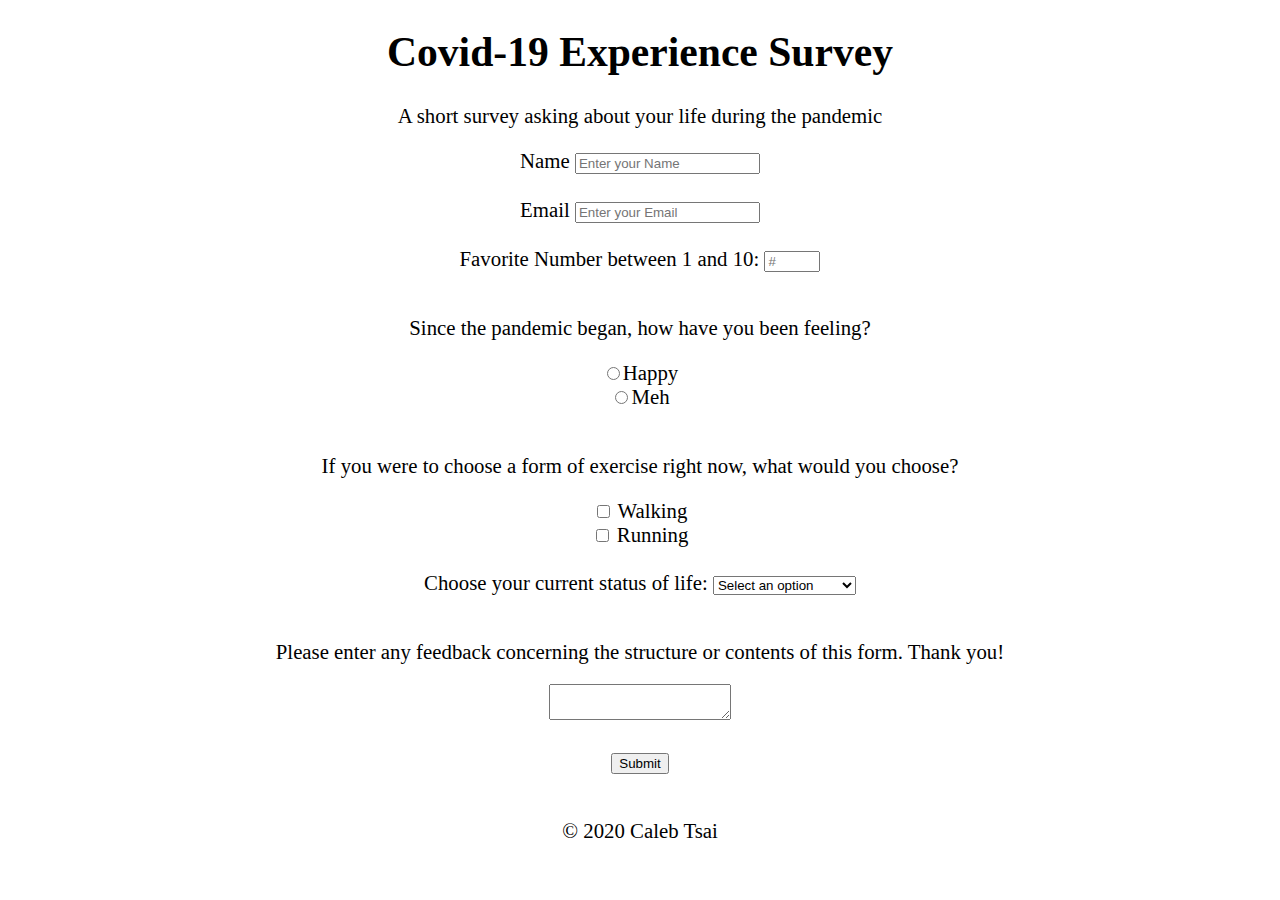
<file: Covid-19 Experience Survey/survey.html>
<!DOCTYPE html>
<html lang="en">

<head>
    <meta charset="UTF-8">
    <meta name="viewport" content="width=device-width, initial-scale=1.0">
    <link rel="stylesheet" href="styles.css">

    <title>Covid-19 Experience Survey Form</title>
</head>

<body>
    <main>
        <h1 id="title">Covid-19 Experience Survey</h1>
        <p id="description">A short survey asking about your life during the pandemic</p>

        <form id="survey-form">

            <label id="name-label">Name
                <input type="text" id="name" name="name" placeholder="Enter your Name" required>
            </label><br><br>

            <label for="email" id="email-label">Email
                <input type="email" id="email" name="email" placeholder="Enter your Email" required>
            </label><br><br>

            <label for="number" id="number-label">Favorite Number between 1 and 10:
                <input min=1 max=10 type="number" id="number" name="number" placeholder="#" required>
            </label><br><br>

            <p>Since the pandemic began, how have you been feeling?</p>

            <label for="happy"><input type="radio" input id="happy" value="happy" name="mood">Happy</label><br>

            <label for="meh"><input type="radio" input id="meh" value="meh" name="mood">Meh</label>

            <br><br>

            <p>If you were to choose a form of exercise right now, what would you choose?</p>


            <label for="walking"><input id="walking" name="exercise" type="checkbox" value="walking">
                Walking</label><br>

            <label for="running"><input id="running" name="exercise" type="checkbox" value="running"> Running</label>

            <br><br>

            <label id="dropdown-label" for="dropdown">Choose your current status of life:</label>

            <select name="lifeStatus" id="dropdown">
                <option disabled selected value>Select an option</option>
                <option value="child">Child (Under 13)</option>
                <option value="teen">Teenager (13-17)</option>
                <option value="youngAdult">Young Adult (18-25)</option>
                <option value="midAdult">Middle Adult (26-40)</option>
                <option value="oldAdult">Old Adult (41-65)</option>
                <option value="senior">Senior (65+)</option>
            </select><br><br>

            <section id="comments">
                <p id="comments-explanation">Please enter any feedback concerning the structure or contents of this form. Thank you!</p>
                <textarea>
            </textarea><br><br>

                <button id="submit" type="submit">Submit</button>

        </form>

    </main>

    <footer accesskey="2" id="footer">&copy; 2020 Caleb Tsai</footer>
</body>

</html>
</file>
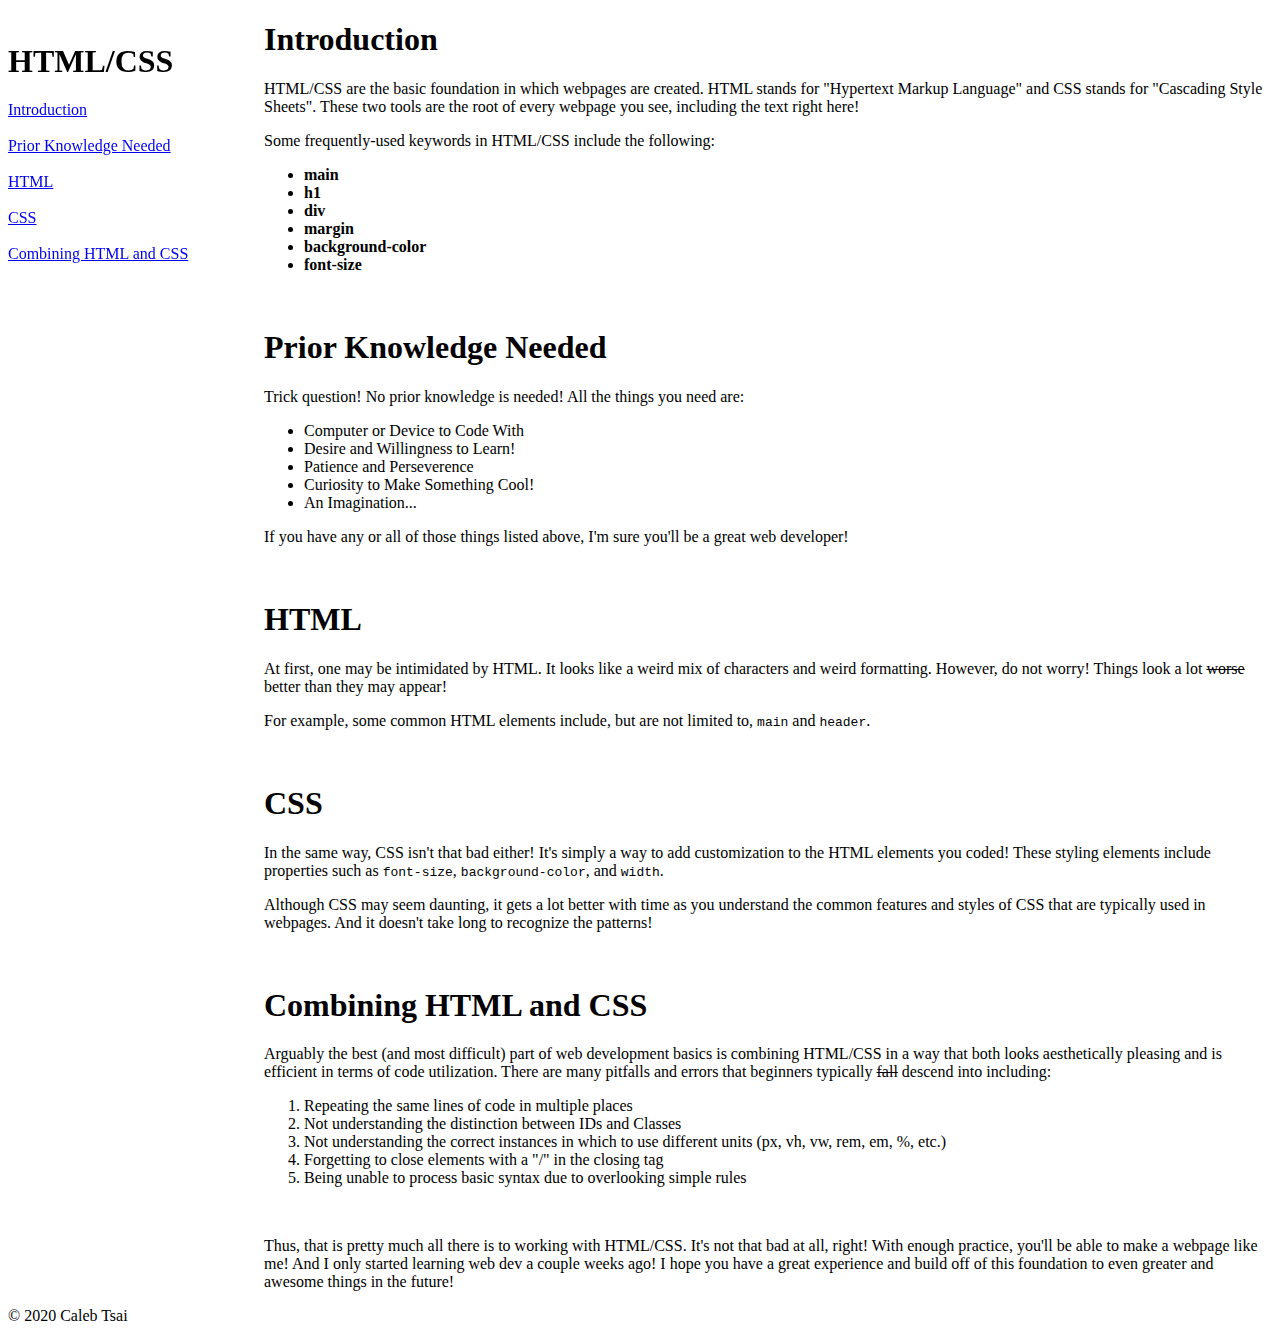
<file: Tech_Documentation/technical.html>
<!DOCTYPE html>
<html lang="en">

<head>
    <meta charset="UTF-8">
    <meta name="viewport" content="width=device-width, initial-scale=1.0">
    <link rel="stylesheet" href="styles.css">

    <title>HTML and CSS Technical Documentation Page</title>
</head>

<body>
    <nav id="navbar">
        <header>
            <h1>HTML/CSS</h1>
        </header>

        <a class="nav-link" href="#Introduction">Introduction</a><br><br>

        <a class="nav-link" href="#Prior_Knowledge_Needed">Prior Knowledge Needed</a><br><br>

        <a class="nav-link" href="#HTML">HTML</a><br><br>

        <a class="nav-link" href="#CSS">CSS</a><br><br>

        <a class="nav-link" href="#Combining_HTML_and_CSS">Combining HTML and CSS</a><br><br>


    </nav>


    <main>
        <main id="main-doc">
            <section id="Introduction" class="main-section">
                <header>
                    <h1>Introduction</h1>
                </header>

                <p>
                    HTML/CSS are the basic foundation in which webpages are created. HTML stands for "Hypertext Markup Language" and CSS stands for "Cascading Style Sheets". These two tools are the root of every webpage you see, including the text right here!
                </p>

                <p>
                    Some frequently-used keywords in HTML/CSS include the following:
                    <strong>
                        <ul>
                            <li>main</li>
                            <li>h1</li>
                            <li>div</li>
                            <li>margin</li>
                            <li>background-color</li>
                            <li>font-size</li>
                        </ul>
                    </strong>
                </p>

            </section><br>

            <section id="Prior_Knowledge_Needed" class="main-section">
                <header>
                    <h1>Prior Knowledge Needed</h1>
                </header>

                <p>
                    Trick question! No prior knowledge is needed! All the things you need are:

                    <ul>
                        <li>Computer or Device to Code With</li>
                        <li>Desire and Willingness to Learn!</li>
                        <li>Patience and Perseverence</li>
                        <li>Curiosity to Make Something Cool!</li>
                        <li>An Imagination...</li>
                    </ul>

                </p>

                <p>
                    If you have any or all of those things listed above, I'm sure you'll be a great web developer!
                </p>

            </section><br>

            <section id="HTML" class="main-section">
                <header>
                    <h1>HTML</h1>
                </header>

                <p>
                    At first, one may be intimidated by HTML. It looks like a weird mix of characters and weird formatting. However, do not worry! Things look a lot <s>worse</s> better than they may appear!
                </p>

                <p>
                    For example, some common HTML elements include, but are not limited to, <code>main</code> and
                    <code>header</code>.
                </p>
            </section><br>

            <section id="CSS" class="main-section">
                <header>
                    <h1>CSS</h1>
                </header>

                <p>
                    In the same way, CSS isn't that bad either! It's simply a way to add customization to the HTML elements you coded! These styling elements include properties such as <code>font-size</code>,
                    <code>background-color</code>, and <code>width</code>.
                </p>

                <p>
                    Although CSS may seem daunting, it gets a lot better with time as you understand the common features and styles of CSS that are typically used in webpages. And it doesn't take long to recognize the patterns!
                </p>
            </section><br>

            <section id="Combining_HTML_and_CSS" class="main-section">
                <header>
                    <h1>Combining HTML and CSS</h1>
                </header>

                <p>
                    Arguably the best (and most difficult) part of web development basics is combining HTML/CSS in a way that both looks aesthetically pleasing and is efficient in terms of code utilization. There are many pitfalls and errors that beginners typically <s>fall</s>                    descend into including:
                </p>
                <ol>
                    <li>Repeating the same lines of code in multiple places</li>
                    <li>Not understanding the distinction between IDs and Classes</li>
                    <li>Not understanding the correct instances in which to use different units (px, vh, vw, rem, em, %, etc.)
                    </li>
                    <li>Forgetting to close elements with a "/" in the closing tag</li>
                    <li>Being unable to process basic syntax due to overlooking simple rules</li>
                </ol><br>
                <p>

                    Thus, that is pretty much all there is to working with HTML/CSS. It's not that bad at all, right! With enough practice, you'll be able to make a webpage like me! And I only started learning web dev a couple weeks ago! I hope you have a great experience
                    and build off of this foundation to even greater and awesome things in the future!
                </p>

            </section>

        </main>
        <footer accesskey="2" id="footer">&copy; 2020 Caleb Tsai</footer>
</body>

</html>
</file>
<file: Covid-19 Experience Survey/styles.css>
body {
    margin: auto;
    text-align: center;
    font-size: 130%;
}

main {
    margin-bottom: 5vh;
}
</file>
<file: Tech_Documentation/styles.css>
nav {
    position: fixed;
}

main {
    margin-left: 10vw;
}

@media only screen and (max-width: 815px) {
    /* For mobile phones: */
    #navbar ul {
        border: 1px solid;
        height: 207px;
    }
}

footer {
    margin-left: -10vw;
}
</file>
